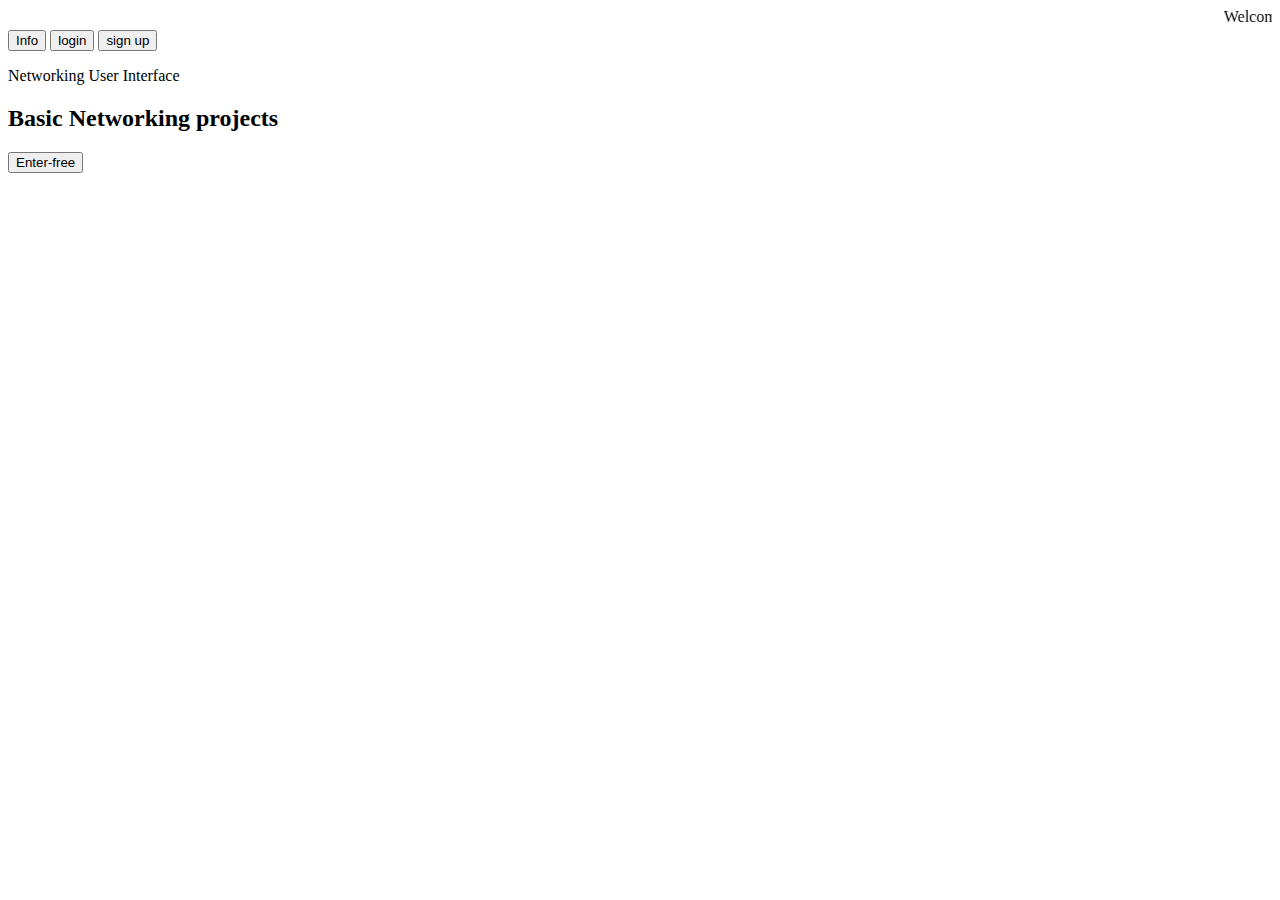
<file: index.html>
<!DOCTYPE html>
<html>
  <head>
    <meta charset="UTF-8">
    <meta name="viewport" content="width=device-width, initial-scale=1.0">
    
    <title></title>
    <link rel="stylesheet" href="style.css">
    <link rel="icon" href="./favicon.ico" type="image/x-icon">
  </head>
  <body>
    
 
    
    <marquee>Welcome </marquee>
    <div class="banner">
      <button class="button-2" onclick="window.location.href='/info.html';">Info</button>     <button class="button-3" onclick="window.location.href='/login';">login</button>
      <button class="button-4" onclick="window.location.href='/ymal';">sign up</button>
      
  <p class="banner-content">Networking User Interface</p>
    </div>

    <h2>Basic Networking projects</h2>
    <button class="button-1" onclick="window.location.href='/neuralexecutive';">Enter-free </button>
    
    

   
    <main>  
      

     
    
      
      
     
      
      </main>
  
  </body>



</html>
</file>
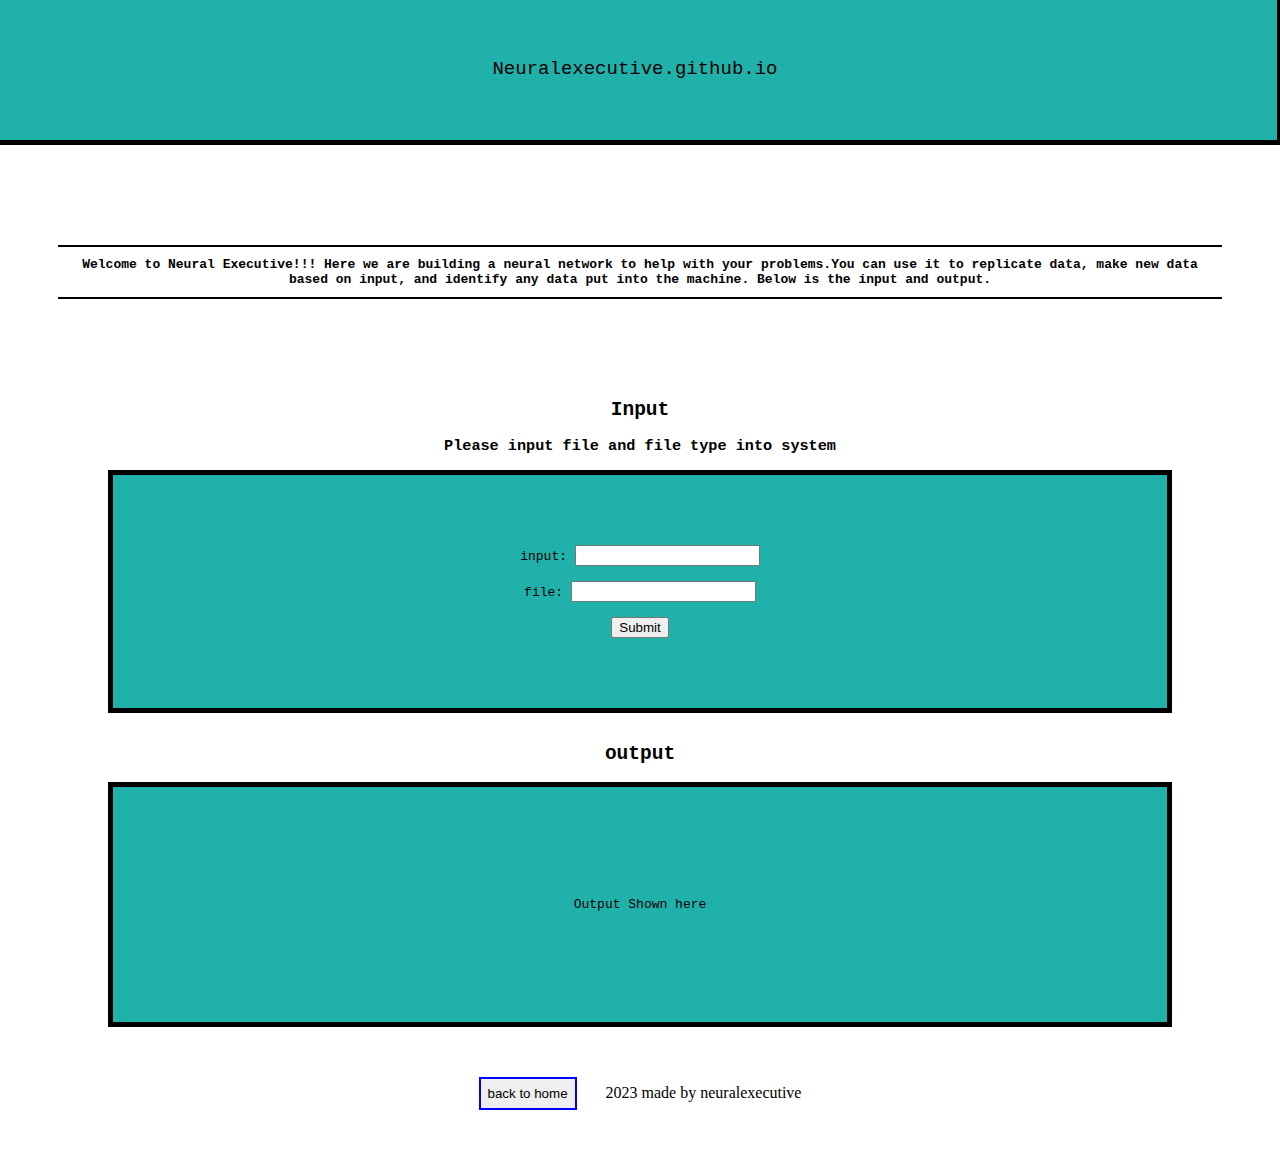
<file: css-beta/index.html>
<!DOCTYPE html>
<html>
  <head>
    <title>Neural executive</title>
    <link rel="stylesheet" href="styles.css">
  </head>
  <body>
    

    <main>

      <div class="banner">Neuralexecutive.github.io
        
        
      </div>
      
      <p>Welcome to Neural Executive!!! Here we are building a neural network to help with your problems.You can use it to replicate data, make new data based on input, and identify any data put into the machine. Below is the input and output. </p>
    </main>

   

    



    <h2>Input</h2>
    <h3>Please input file and file type into system</h3>

    <form action="dummyFrame">
      <label for="fname">input:</label>
      <input type="text" id="input" name="input"><br><br>
      <label for="file">file:</label>
      <input type="text" id="training id" name="trianing id"><br><br>
      <input type="submit" value="Submit">
    </form>
    
  <h2>output</h2>
    <div id="content">Output Shown here</div>
    
    <button class="button-9" onclick="location=neuralexecutive.github.io;">back to home </button>
  
    <div1 class="footer">2023 made by neuralexecutive</div1>
  
  </body>
  

</html>
</file>
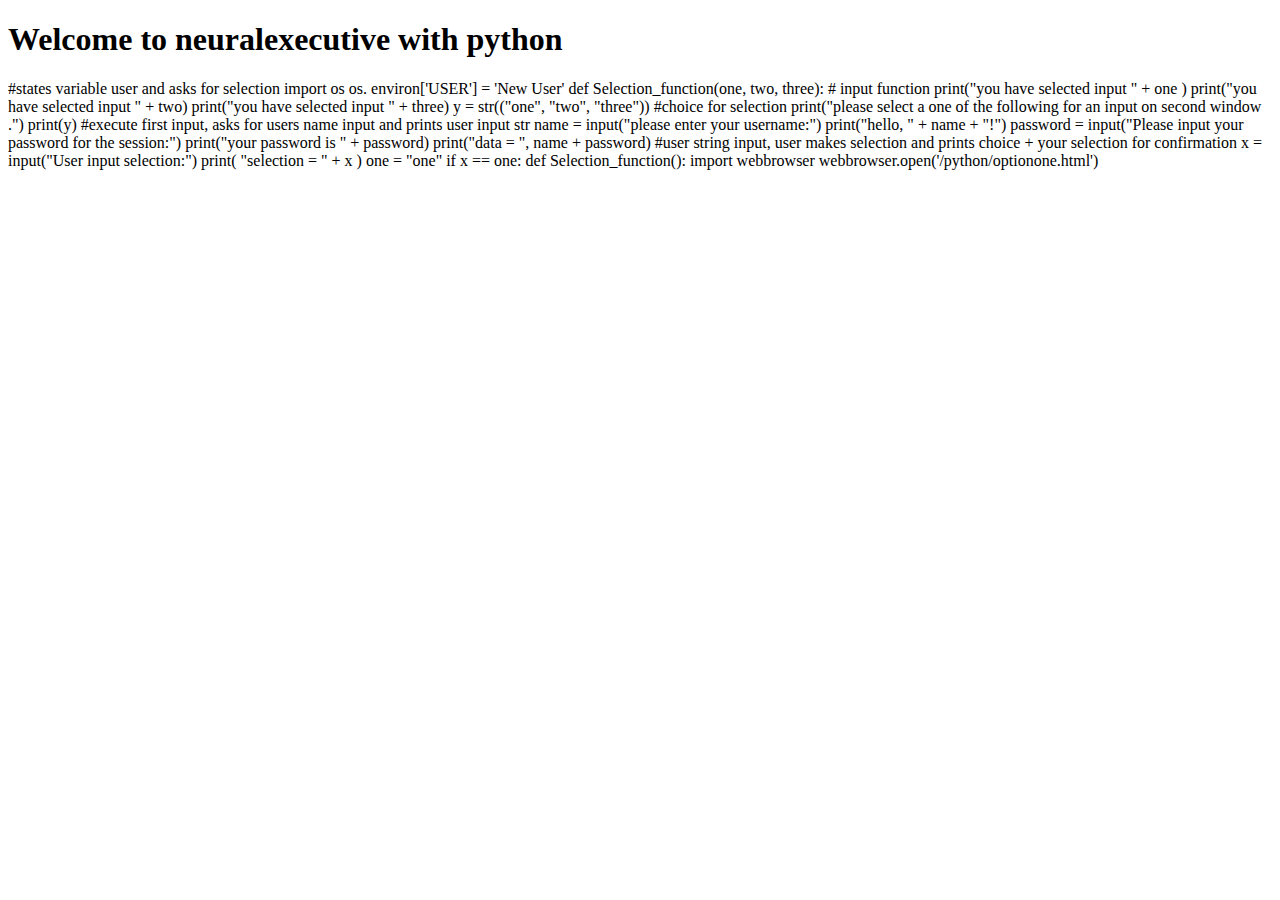
<file: python/index.html>
<!DOCTYPE html>
<html lang="en">
  <head>

	<link rel="stylesheet" href="https://pyscript.net/alpha/pyscript.css" />

    <meta charset="UTF-8">
    <meta name="viewport" content="width=device-width, initial-scale=1.0">
    <meta http-equiv="X-UA-Compatible" content="ie=edge">
    <title>python beta 0.10.1 </title>
    <link rel="stylesheet" href="./style.css">
    <link rel="icon" href="./favicon.ico" type="image/x-icon">
  </head>
  <body>
    <main>
        <h1>Welcome to neuralexecutive with python</h1>  
    </main>

	  <div class="python">
<py-script>#states variable user and asks for selection
import os 
os. environ['USER'] = 'New User'
def Selection_function(one, two, three):   # input function
    print("you have selected input " + one )
    print("you have selected input " + two)
    print("you have selected input " + three)
y = str(("one", "two", "three"))  #choice for selection
print("please select a one of the following for an  input on second window .")
print(y)
#execute first input, asks for users name input and prints  user input str 
name = input("please enter your username:")
print("hello, " + name + "!")
password = input("Please input your password for the session:")
print("your password is " + password)
print("data =  ", name + password)
#user string input, user makes selection and prints choice + your selection for confirmation
x = input("User input selection:")
print( "selection = " + x )
one = "one"
if x == one:
 def Selection_function():
  import webbrowser
  webbrowser.open('/python/optionone.html')
	

  </py-script>
	  </div>
  </body>
</html>
<script defer src="https://pyscript.net/alpha/pyscript.js"></script>
<script src="window-loc.js"></script>
</file>
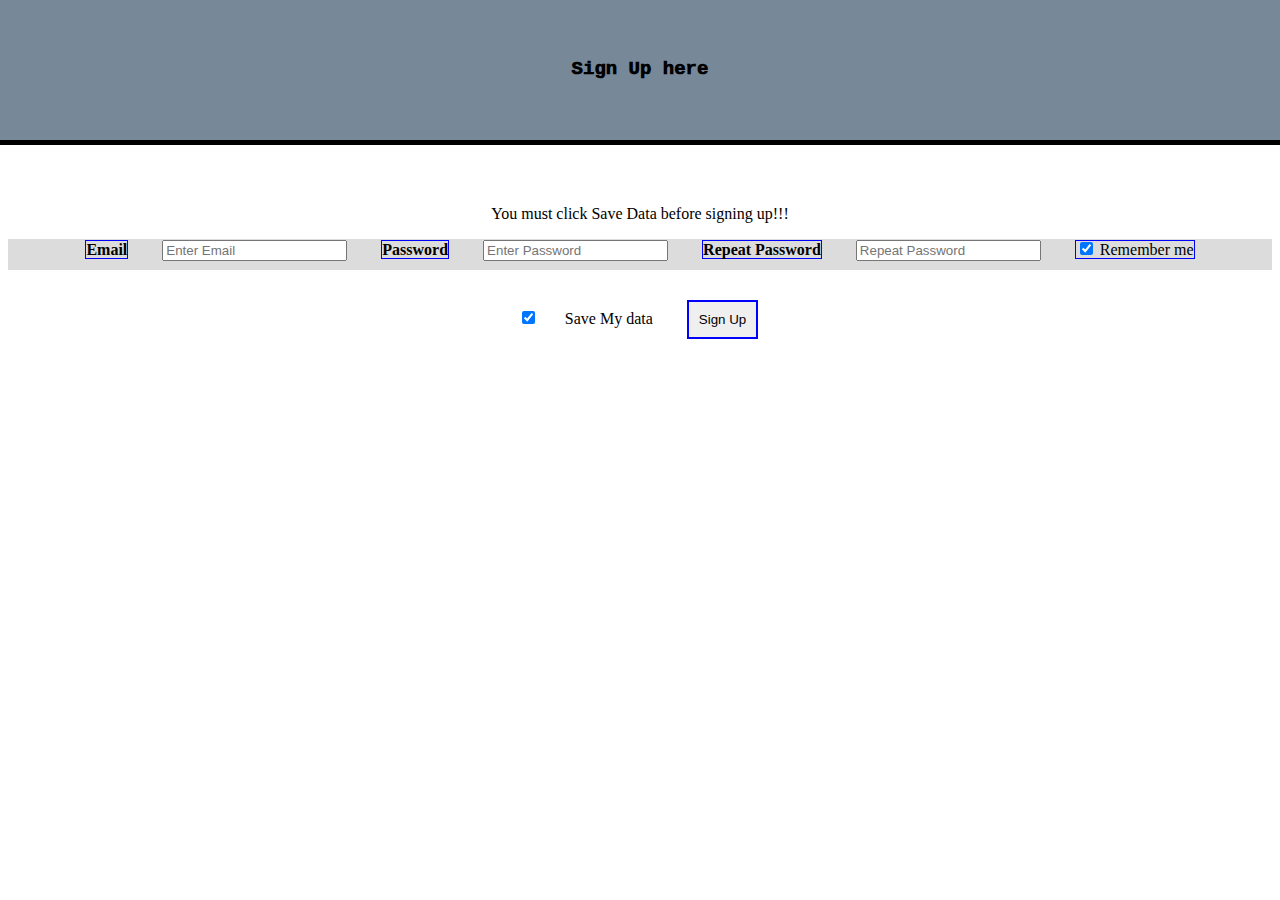
<file: ymal/index.html>
<!DOCTYPE html>
<html>
  <head>
    <link rel="stylesheet" href="styles.css">
  </head>
  <body>
    <div class="banner">Sign Up here</div>

    <p>You must click Save Data before signing up!!!</p>
    
    <div id="Info">
    <label for="email"><b>Email</b></label>
    <input type="text" placeholder="Enter Email" name="email" required>

    <label for="psw"><b>Password</b></label>
    <input type="password" placeholder="Enter Password" name="psw" required>

    <label for="pswrepeat"><b>Repeat Password</b></label>
    <input type="password" placeholder="Repeat Password" name="pswrepeat" required>

    <label>
      <input type="checkbox" checked="checked" name="remember" style="margin-bottom:15px"> Remember me
    </label>
    </div>

    
    <input class="button-10" type="checkbox" checked="checked" onclick="RememberMe()">Save My data </input>

    <button class="button-11" onclick="window.location.href='/neuralexecutive';">Sign Up </button> 


    
 
 
<data src="_User.data"></data>
  </body>
</html>

<script src="_userdata.js"></script> 

<data src="_User.data"></data>
</file>
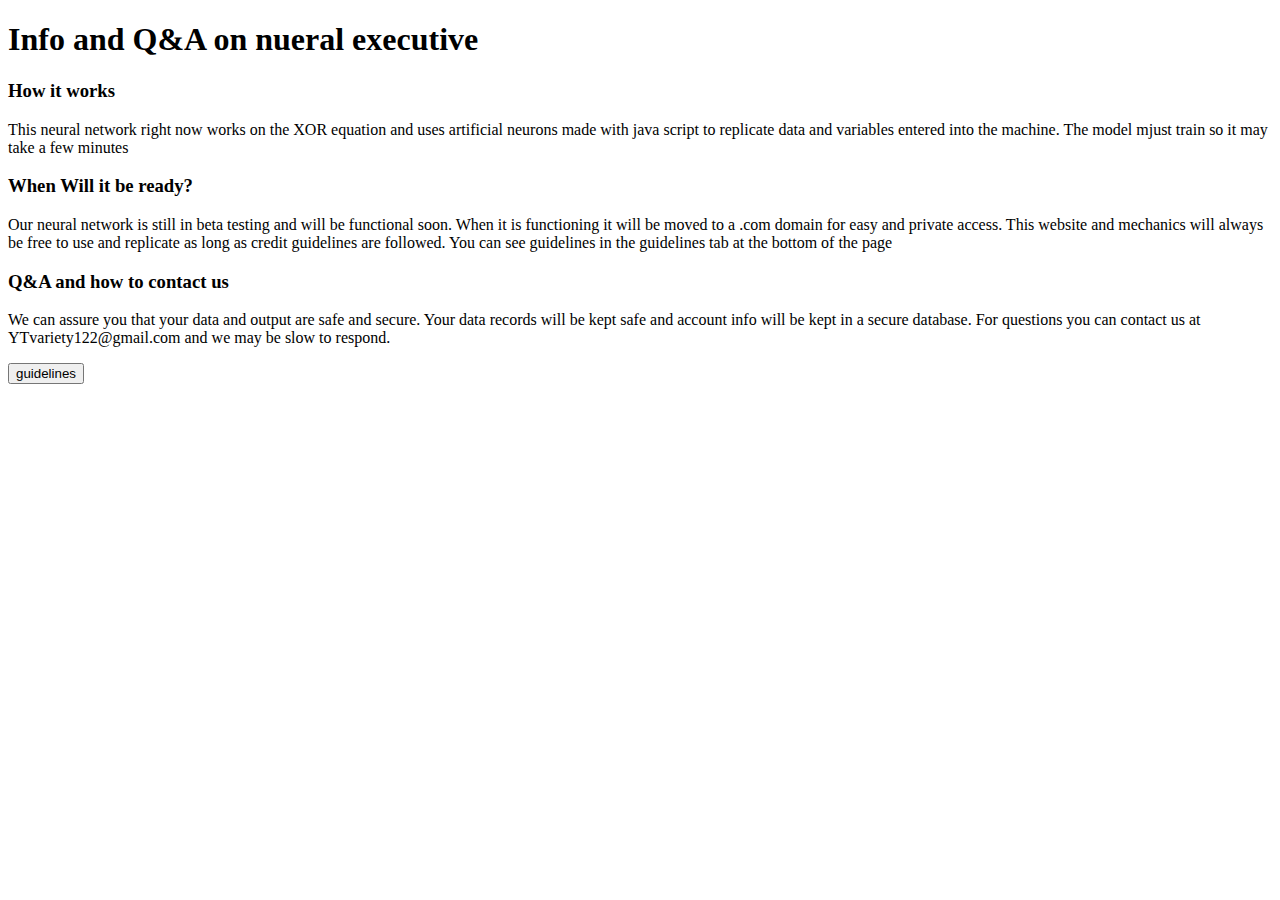
<file: info.html>
<!DOCTYPE html>
<html lang="en">
  <head>
    <meta charset="UTF-8">
    <meta name="viewport" content="width=device-width, initial-scale=1.0">
    <meta http-equiv="X-UA-Compatible" content="ie=edge">
    <title>Info & Q&A</title>
    <link rel="stylesheet" href="./style.css">
    <link rel="icon" href="./favicon.ico" type="image/x-icon">
  </head>
  <body>
    <main>
        <h1>Info and Q&A on nueral executive</h1> 

          <div class="info">    
            
            <h3>How it works</h3>
      <p>This neural network right now works on the XOR equation and uses artificial neurons made with java script to replicate data and variables entered into the machine. The model mjust train so it may take a few minutes</p>
  
           <h3>When Will it be ready?</h3>
            <p>Our neural network is still in beta testing and will be functional soon. When it is functioning it will be moved to a .com domain for easy and private access. This website and mechanics will always be free to use and replicate as long as credit guidelines are followed. You can see guidelines in the guidelines tab at the bottom of the page</p>
    
                 <h3>Q&A and how to contact us</h3>
                   <p>We can assure you that your data and output are safe and secure. Your data records will be kept safe and account info will be kept in a secure database. For questions you can contact us at YTvariety122@gmail.com and we may be slow to respond.</p>
    
          </div>
    </main>

   

    <button class="button-8" onclick="window.location.href='/guidelines.html';">guidelines</button>

  </body>
</html>
</file>
<file: style.css>

</file>
<file: css-beta/styles.css>
.banner{
  background-color: lightseagreen;
  padding: 60px;
  margin-bottom: 100px;
  margin-top: -60px;
  margin-right: -10px;
  margin-left: -20px;
  font-family: monospace;
  text-align: center;
  border-bottom: 5px solid black;
  border-top: 50px solid;
  font-size: 19px
}

marquee{
  font-family: monospace;
  font-size: 10px
}

.button-9{
  padding: 7px;
  background-color:  smokewhite;
  border: 2px solid blue;
  margin-right: 25px
}

form{
  padding: 70px;
  margin-left: 100px;
  margin-bottom: 30px;
  background-color: lightseagreen;
  margin-right: 100px;
  border: 5px solid; 
  text-align: center;
  font-family: monospace;
}
body{
  text-align: center
}

div{
  background-color: lightseagreen;
  margin-left: 100px;
  margin-right: 100px;
  padding: 110px;
  border: 5px solid;
  margin-bottom: 50px;
  font-family: monospace;
  
}

p{
  font-family: monospace;
  padding: 10px;
  margin-bottom: 100px;
  font-weight: 700;
  margin-left: 50px;
  margin-right: 50px;
  border-bottom: 2px solid;
  border-top: 2px solid
}

h3{
  font-family: monospace
}

h2{
  font-family: monospace
}
</file>
<file: python/style.css>
.python{
  text-align: center
  text-color: blue
  font-family: 
  border: 5px, solid, black
}
</file>
<file: ymal/styles.css>
.banner{
  text-align: center;
  margin-bottom: 60px;
  padding: 60px;
  background-color: lightslategray;
  margin-right: -30px;
  margin-left: -30px;
  margin-top: -10px;
  border-bottom: 5px solid black;
  font-size: 19px;
  font-family: monospace;
  font-weight: 1000;
}

label{
 
  margin-left: 30px;
  margin-right: 30px;
  background-color: gainsboro;
  text-align: center;
  border: .002px solid blue
}

.button-10{
  padding: 10px;
 margin-right: 30px;
  margin-left: 30px;
  margin-top: 30px;
  border: 2px solid blue;
}


.button-11{
  padding: 10px;
 margin-right: 30px;
  margin-left: 30px;
  margin-top: 30px;
  border: 2px solid blue;
}
div{
  background-color: gainsboro;
}


body{
  text-align: center
}
</file>
